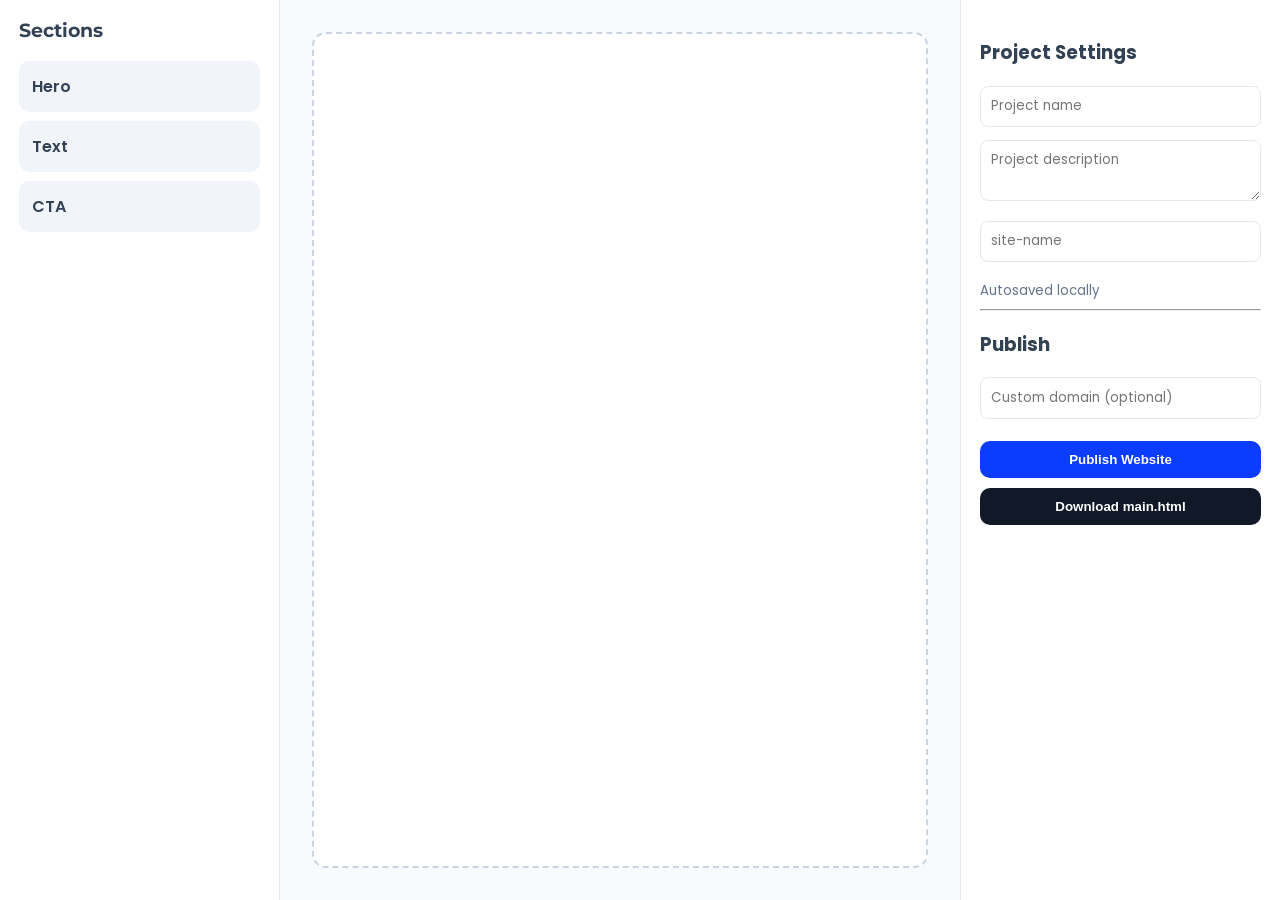
<file: website-structured-template/builder/builder.html>
<!DOCTYPE html>
<html lang="en">
<head>
  <meta charset="UTF-8" />
  <title>Re-EL Website Builder</title>
  <meta name="viewport" content="width=device-width, initial-scale=1.0"/>

  <link href="https://fonts.googleapis.com/css2?family=Montserrat:wght@600;800&family=Poppins:wght@400;600&display=swap" rel="stylesheet">

  <style>
    :root {
      --primary:#0b3cff;
      --dark:#0f172a;
      --light:#f8fafc;
      --border:#e5e7eb;
    }

    * { box-sizing:border-box; }

    body {
      margin:0;
      font-family:Poppins,sans-serif;
      background:var(--light);
      color:#334155;
      display:grid;
      grid-template-columns:280px 1fr 320px;
      height:100vh;
    }

    /* LEFT PANEL */
    aside {
      background:#fff;
      border-right:1px solid var(--border);
      padding:1.2rem;
      overflow:auto;
    }

    aside h3 {
      font-family:Montserrat;
      margin-top:0;
    }

    .block {
      background:#f1f5f9;
      padding:0.8rem;
      border-radius:10px;
      margin-bottom:0.6rem;
      cursor:grab;
      font-weight:600;
    }

    /* CENTER CANVAS */
    main {
      padding:2rem;
      overflow:auto;
    }

    #canvas {
      min-height:100%;
      border:2px dashed #cbd5e1;
      padding:2rem;
      border-radius:14px;
      background:#fff;
    }

    section {
      padding:4rem 2rem;
      margin-bottom:2rem;
      border-radius:16px;
    }

    .hero {
      background:linear-gradient(135deg,#0b3cff,#0029cc);
      color:#fff;
    }

    .cta {
      background:#0b3cff;
      color:#fff;
      text-align:center;
    }

    /* RIGHT PANEL */
    .settings {
      background:#fff;
      border-left:1px solid var(--border);
      padding:1.2rem;
      overflow:auto;
    }

    .settings input,
    .settings textarea {
      width:100%;
      padding:0.6rem;
      margin-bottom:0.8rem;
      border-radius:8px;
      border:1px solid var(--border);
      font-family:inherit;
    }

    button {
      padding:0.7rem 1.2rem;
      border-radius:10px;
      border:none;
      background:var(--primary);
      color:#fff;
      font-weight:600;
      cursor:pointer;
      width:100%;
      margin-top:0.6rem;
    }

    button.secondary {
      background:#111827;
    }

    small {
      display:block;
      margin-top:0.4rem;
      color:#64748b;
    }

    [contenteditable] {
      outline:none;
    }
  </style>
</head>

<body>

  <!-- COMPONENTS -->
  <aside>
    <h3>Sections</h3>
    <div class="block" draggable="true" data-type="hero">Hero</div>
    <div class="block" draggable="true" data-type="text">Text</div>
    <div class="block" draggable="true" data-type="cta">CTA</div>
  </aside>

  <!-- CANVAS -->
  <main>
    <div id="canvas"></div>
  </main>

  <!-- SETTINGS -->
  <div class="settings">
    <h3>Project Settings</h3>

    <input id="projectName" placeholder="Project name">
    <textarea id="projectDescription" placeholder="Project description"></textarea>
    <input id="projectSlug" placeholder="site-name">

    <small>Autosaved locally</small>

    <hr>

    <h3>Publish</h3>
    <input id="customDomain" placeholder="Custom domain (optional)">
    <button onclick="publish()">Publish Website</button>
    <button class="secondary" onclick="downloadHTML()">Download main.html</button>
  </div>

<script>
/* =====================
   PROJECT STATE
===================== */
let project = JSON.parse(localStorage.getItem("reelProject")) || {
  name:"",
  description:"",
  slug:"",
  pages:{ main:[] }
};

/* =====================
   DRAG & DROP
===================== */
const canvas = document.getElementById("canvas");

document.querySelectorAll(".block").forEach(b=>{
  b.addEventListener("dragstart",e=>{
    e.dataTransfer.setData("type",b.dataset.type);
  });
});

canvas.addEventListener("dragover",e=>e.preventDefault());

canvas.addEventListener("drop",e=>{
  e.preventDefault();
  const type = e.dataTransfer.getData("type");

  const section = {
    type,
    content:{
      heading:"Edit heading",
      text:"Edit text",
      cta:"Get Started"
    }
  };

  project.pages.main.push(section);
  render();
  save();
});

/* =====================
   RENDER
===================== */
function render(){
  canvas.innerHTML="";
  project.pages.main.forEach((s,i)=>{
    if(s.type==="hero"){
      canvas.innerHTML+=`
        <section class="hero">
          <h1 contenteditable oninput="edit(${i},'heading',this.innerText)">${s.content.heading}</h1>
          <p contenteditable oninput="edit(${i},'text',this.innerText)">${s.content.text}</p>
        </section>`;
    }

    if(s.type==="text"){
      canvas.innerHTML+=`
        <section>
          <h2 contenteditable oninput="edit(${i},'heading',this.innerText)">${s.content.heading}</h2>
          <p contenteditable oninput="edit(${i},'text',this.innerText)">${s.content.text}</p>
        </section>`;
    }

    if(s.type==="cta"){
      canvas.innerHTML+=`
        <section class="cta">
          <h2 contenteditable oninput="edit(${i},'heading',this.innerText)">${s.content.heading}</h2>
          <p contenteditable oninput="edit(${i},'text',this.innerText)">${s.content.text}</p>
          <button>${s.content.cta}</button>
        </section>`;
    }
  });
}

/* =====================
   EDIT & SAVE
===================== */
function edit(i,key,val){
  project.pages.main[i].content[key]=val;
  save();
}

function save(){
  project.name = projectName.value;
  project.description = projectDescription.value;
  project.slug = projectSlug.value;
  localStorage.setItem("reelProject",JSON.stringify(project));
}

/* =====================
   AUTOSAVE
===================== */
setInterval(save,4000);

/* =====================
   PUBLISH
===================== */
function publish(){
  const domain = customDomain.value || `${project.slug}.re-el.site`;
  alert("Published to https://"+domain);
  downloadHTML();
}

/* =====================
   EXPORT HTML
===================== */
function downloadHTML(){
  let html="";
  project.pages.main.forEach(s=>{
    if(s.type==="hero"){
      html+=`
<section class="hero">
  <h1>${s.content.heading}</h1>
  <p>${s.content.text}</p>
</section>`;
    }
    if(s.type==="text"){
      html+=`
<section>
  <h2>${s.content.heading}</h2>
  <p>${s.content.text}</p>
</section>`;
    }
    if(s.type==="cta"){
      html+=`
<section class="cta">
  <h2>${s.content.heading}</h2>
  <p>${s.content.text}</p>
  <a href="?page=contact" class="btn primary">${s.content.cta}</a>
</section>`;
    }
  });

  const blob=new Blob([html],{type:"text/html"});
  const a=document.createElement("a");
  a.href=URL.createObjectURL(blob);
  a.download="main.html";
  a.click();
}

/* INIT */
projectName.value=project.name;
projectDescription.value=project.description;
projectSlug.value=project.slug;
render();
</script>

</body>
</html>
</file>
